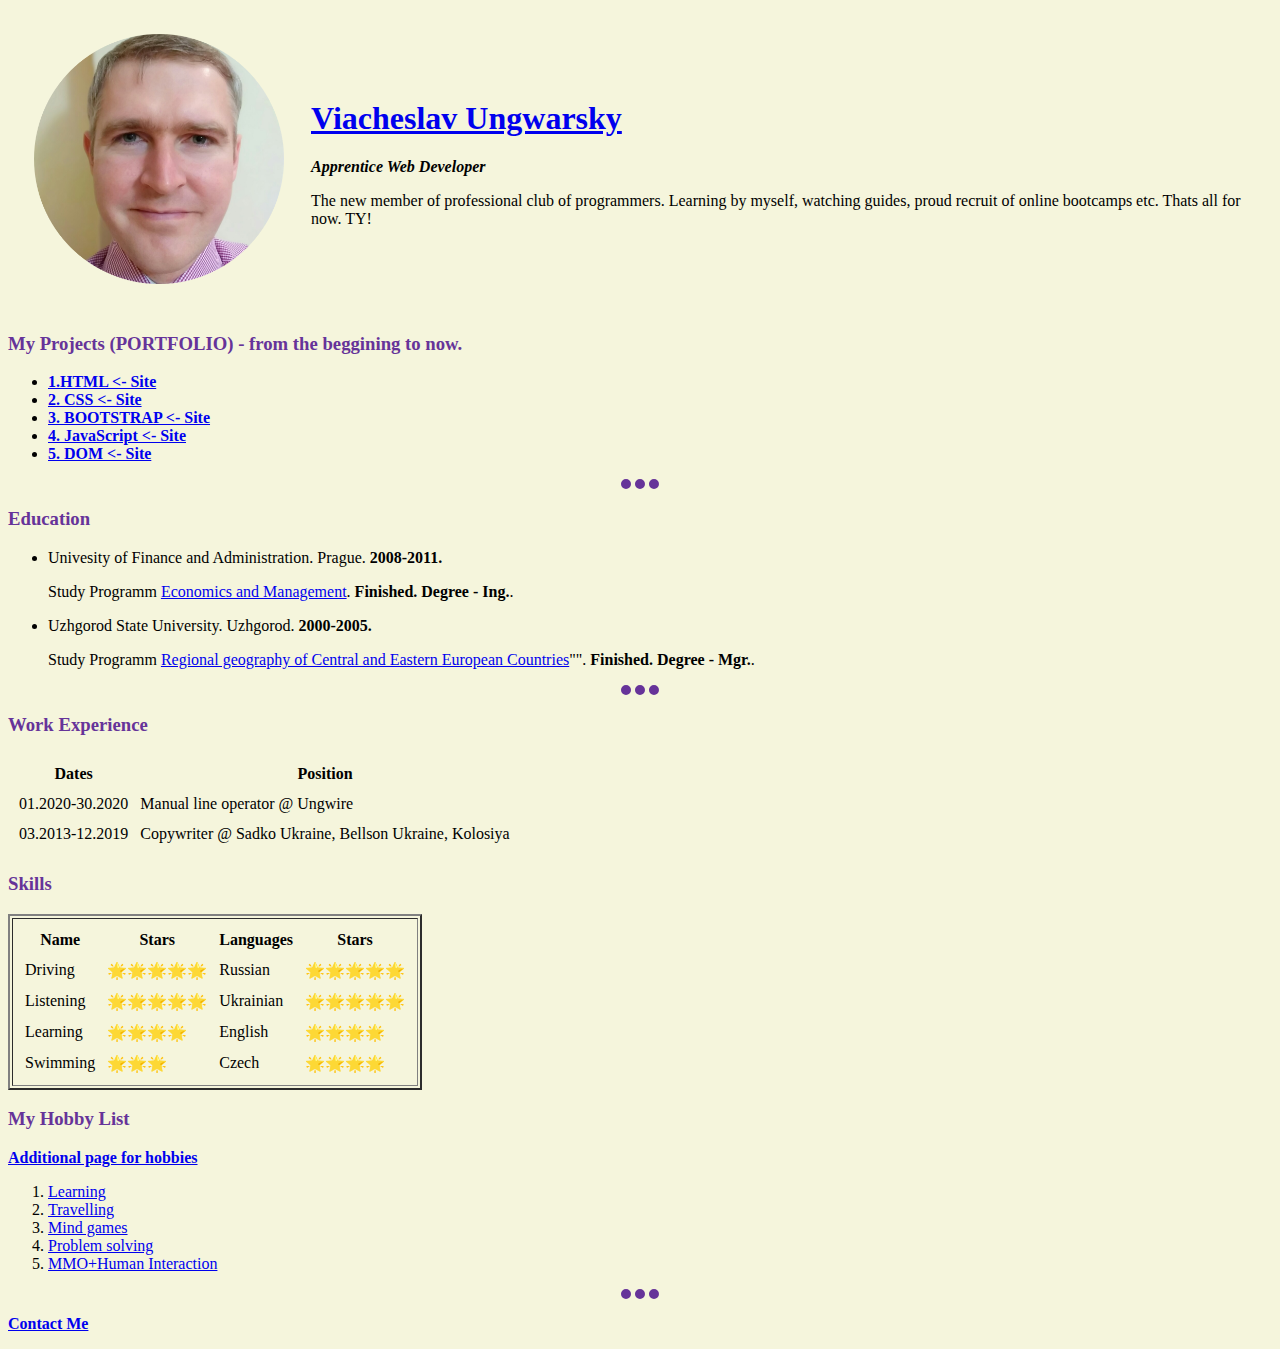
<file: index.html>
<!DOCTYPE html>
<!-- версия html Current version is 5 -->
<html lang="en" dir="ltr">

<head>
  <!-- HEAD - how to display site  -->
  <meta charset="utf-8">
  <title>© Viacheslav's Personal Site</title>
  <link rel="stylesheet" href="css/styles.css">
</head>

<body>
  <table cellspacing="25">
    <tr>
      <td><img src="images/Face December 2020.png" width="250" height="250" alt="That's me. 100%"></td>
      <td>
        <h1><a href="https://www.facebook.com/profile.php?id=100003734554732">Viacheslav Ungwarsky</a></h1>
        <p><em><strong>Apprentice Web Developer</strong></em></p>
        <p>The new member of professional club of programmers. Learning by myself, watching guides, proud recruit of online bootcamps etc. Thats all for now. TY!</p>
      </td>
    </tr>
  </table>
  <h3 class="prima">My Projects (PORTFOLIO) - from the beggining to now.</h3>
  <ul>
    <li><a href="https://ungwarsky.github.io/cv/"><strong>1.HTML <- Site</strong></a></li>
    <li><a href="https://ungwarsky.github.io/css-lp/"><strong>2. CSS <- Site</strong></a></li>
    <li><a href="https://ungwarsky.github.io/bootstrap/"><strong>3. BOOTSTRAP <- Site</strong></a></li>
    <li><a href="https://ungwarsky.github.io/JavaScriptGame/index.html"><strong>4. JavaScript <- Site</strong></a></li>
    <li><a href="https://ungwarsky.github.io/DOM/"><strong>5. DOM <- Site</strong></a></li>
  </ul>

  <hr>
  <h3>Education</h3>
  <ul>
    <li>
      <p>Univesity of Finance and Administration. Prague. <strong>2008-2011.</strong></p>
      <p>Study Programm <a href="https://www.vsfs.cz/en/?id=2521-economics-and-management&p=ek&u=m">Economics and Management</a>. <strong>Finished. Degree - Ing.</strong>.</p>
    </li>
    <li>
      <p>Uzhgorod State University. Uzhgorod. <strong>2000-2005.</strong></p>
      <p>Study Programm <a href="https://www.uzhnu.edu.ua/en/cat/faculty-fhistory_relati">Regional geography of Central and Eastern European Countries</a>"". <strong>Finished. Degree - Mgr.</strong>.</p>
    </li>
  </ul>
  <hr>
  <h3>Work Experience</h3>
  <table cellspacing="10">
    <thead>
      <tr>
        <th>Dates</th>
        <th>Position</th>
      </tr>
    </thead>
    <tbody>

    </tbody>
    <tfoot>

    </tfoot>
    <tr>
      <td>01.2020-30.2020</td>
      <td>Manual line operator @ Ungwire</td>
    </tr>
    <tr>
      <td>03.2013-12.2019</td>
      <td>Copywriter @ Sadko Ukraine, Bellson Ukraine, Kolosiya</td>
    </tr>
  </table>

  <h3>Skills</h3>
  <table border="2">
    <td>
    <table cellspacing="10">
      <thead>
        <tr>
          <th>Name</th>
          <th>Stars</th>
          <th>Languages</th>
          <th>Stars</th>
        </tr>
      </thead>
      <tr>
        <td>Driving</td>
        <td>🌟🌟🌟🌟🌟</td>
        <td>Russian</td>
        <td>🌟🌟🌟🌟🌟</td>
      <tr>
        <td>Listening</td>
        <td>🌟🌟🌟🌟🌟</td>
        <td>Ukrainian</td>
        <td>🌟🌟🌟🌟🌟</td>
      </tr>
      <tr>
        <td>Learning</td>
        <td>🌟🌟🌟🌟</td>
        <td>English</td>
        <td>🌟🌟🌟🌟</td>
      </tr>
      <tr>
        <td>Swimming</td>
        <td>🌟🌟🌟</td>
        <td>Czech</td>
        <td>🌟🌟🌟🌟</td>
      </tr>
    </table>
   </td>
  </table>
  <h3>My Hobby List</h3>
  <a href="hobbies.html"><strong>Additional page for hobbies</strong></a>
  <ol>
    <li><a href="https://en.wikipedia.org/wiki/YouTube">Learning</a></li>
    <li><a href="https://en.wikipedia.org/wiki/Truck_driver">Travelling</a></li>
    <li><a href="https://en.wikipedia.org/wiki/Religion">Mind games</a></li>
    <li><a href="https://en.wikipedia.org/wiki/Politics">Problem solving</a></li>
    <li><a href="https://en.wikipedia.org/wiki/PC_game">MMO+Human Interaction</a></li>
  </ol>
<hr>
  <p><a href="contacts.html"><strong>Contact Me</strong></a></p>
</body>

</html>
</file>
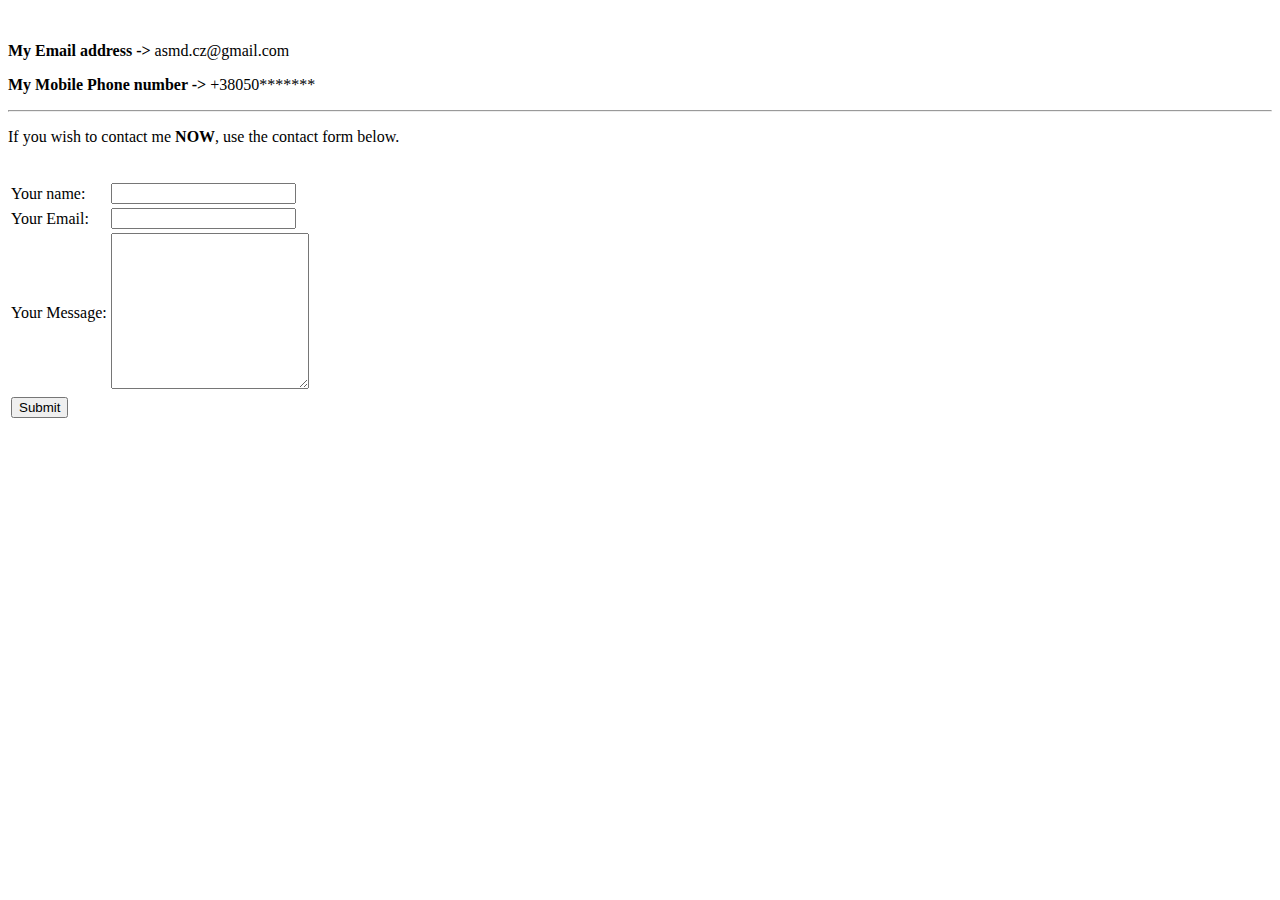
<file: contacts.html>
<!DOCTYPE html>
<html lang="en" dir="ltr">

<head>
  <meta charset="utf-8">
  <title>My contacts</title>
</head>

<body>
  <br>
  <p><strong>My Email address -> </strong><a href="mailto:asmd.cz@gmail.com"></a>asmd.cz@gmail.com</p>
  <p><strong>My Mobile Phone number -></strong> +38050*******</p>
  <hr>
  <p>If you wish to contact me <strong>NOW</strong>, use the contact form below.</p>
  <form class="" action="mailto:asmd.cz@gmail.com" method="post" enctype="text/plain">
    <table>
      <tr>
        <td><label>Your name:</label></td>
        <td><input type="text" name="Your name" value=""><br></td>
      </tr>
      <tr>
        <td><label>Your Email:</label></td>
          <td><input type="text" name="Your Email" value=""></td><br>
      </tr>
      <tr>
        <td><label>Your Message:</label></td>
          <td><textarea name="Your Message" rows="10" cols="22"></textarea> <br>
      </tr>
      <td><input type="submit" name=""></td>
    </table>


  </form>
</body>

</html>
</file>
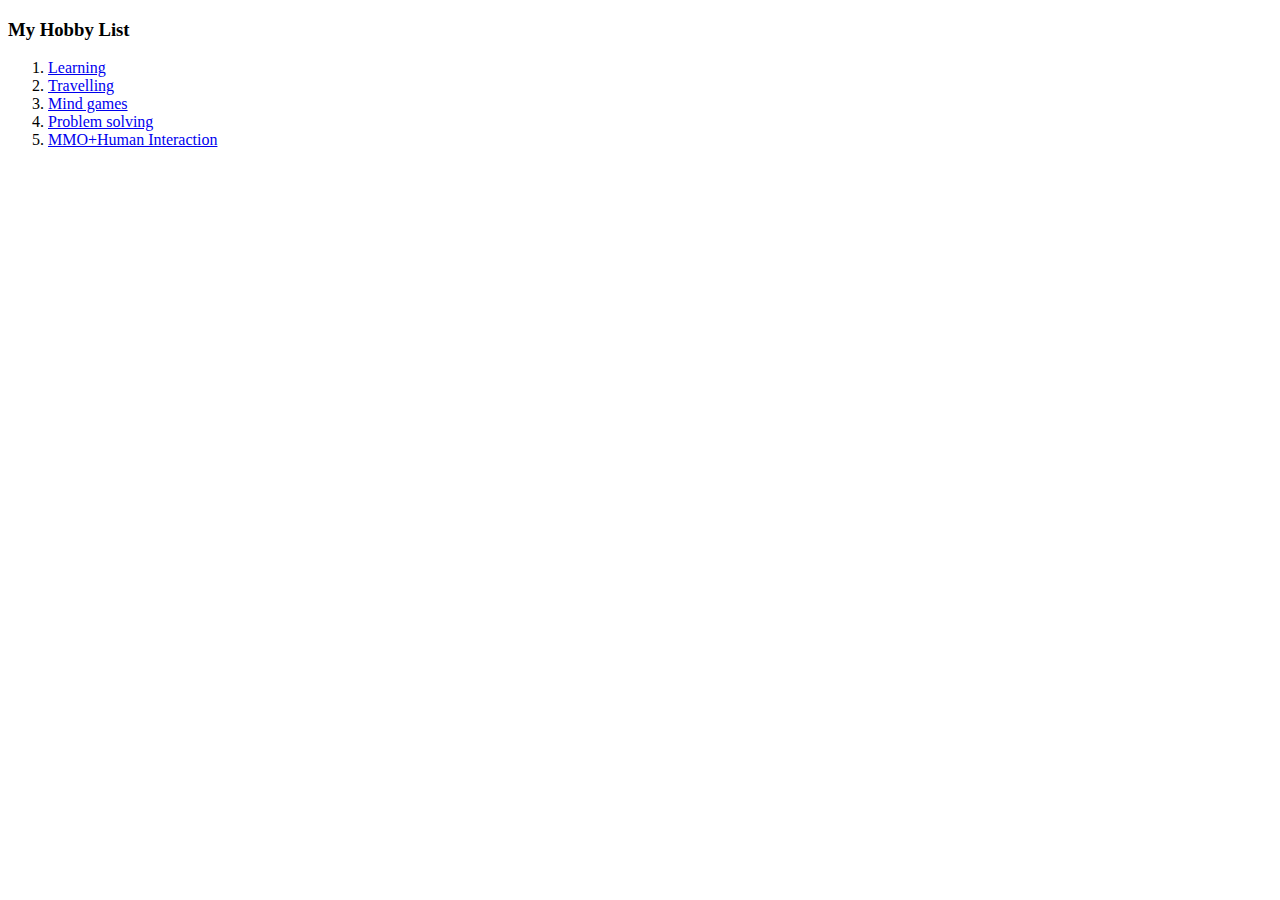
<file: hobbies.html>
<!DOCTYPE html>
<html lang="en" dir="ltr">
  <head>
    <meta charset="utf-8">
    <title>My hobby list</title>
  </head>
  <body>
    <h3>My Hobby List</h3>
    <ol>
      <li><a href="https://en.wikipedia.org/wiki/YouTube">Learning</a></li>
      <li><a href="https://en.wikipedia.org/wiki/Truck_driver">Travelling</a></li>
      <li><a href="https://en.wikipedia.org/wiki/Religion">Mind games</a></li>
      <li><a href="https://en.wikipedia.org/wiki/Politics">Problem solving</a></li>
      <li><a href="https://en.wikipedia.org/wiki/PC_game">MMO+Human Interaction</a></li>
    </ol>

  </body>
</html>
</file>
<file: css/styles.css>
body {
  background-color: beige;
}
h3 {color: rebeccapurple;
}
hr {
  background-color: beige;
  border-style:  none;
  border-top-style: dotted;
  border-color: rebeccapurple;
  border-width: 10px;
  width: 3%;
}
</file>
